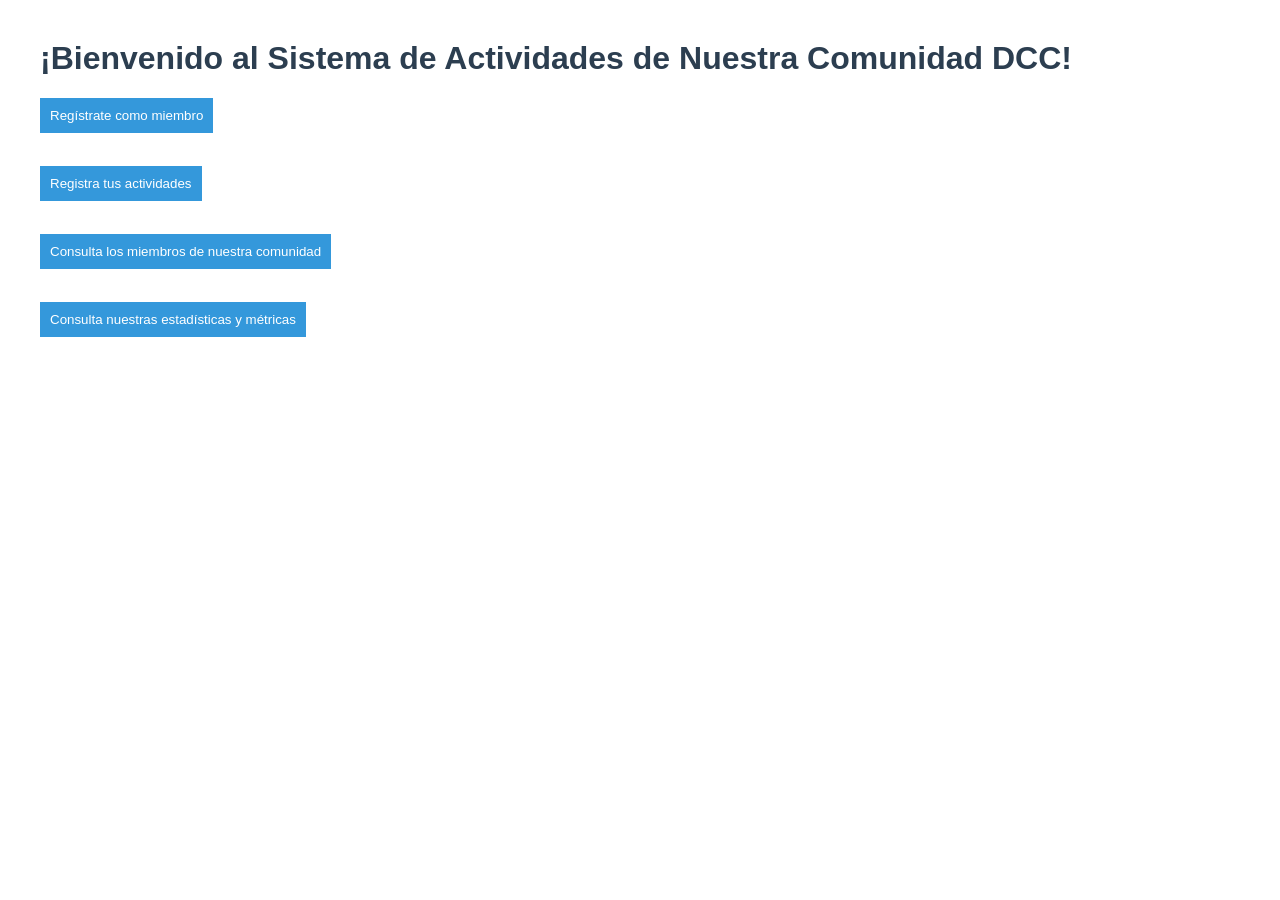
<file: index.html>
<!DOCTYPE html>
<html lang="es">
<head>
  <meta charset="UTF-8">
  <title>Inicio</title>
  <link rel="stylesheet" href="estilo.css">
</head>
<body>

<h1>¡Bienvenido al Sistema de Actividades de Nuestra Comunidad DCC!</h1>

<div>
  <a href="miembro.html">
    <button>Regístrate como miembro</button>
  </a>
</div>

<br>

<div>
  <a href="actividad.html">
    <button>Registra tus actividades</button>
  </a>
</div>

<br>

<div>
  <a href="lista.html">
    <button>Consulta los miembros de nuestra comunidad</button>
  </a>
</div>

<br>

<div>
  <a href="metricas.html">
    <button>Consulta nuestras estadísticas y métricas</button>
  </a>
</div>

</body>
</html>
</file>
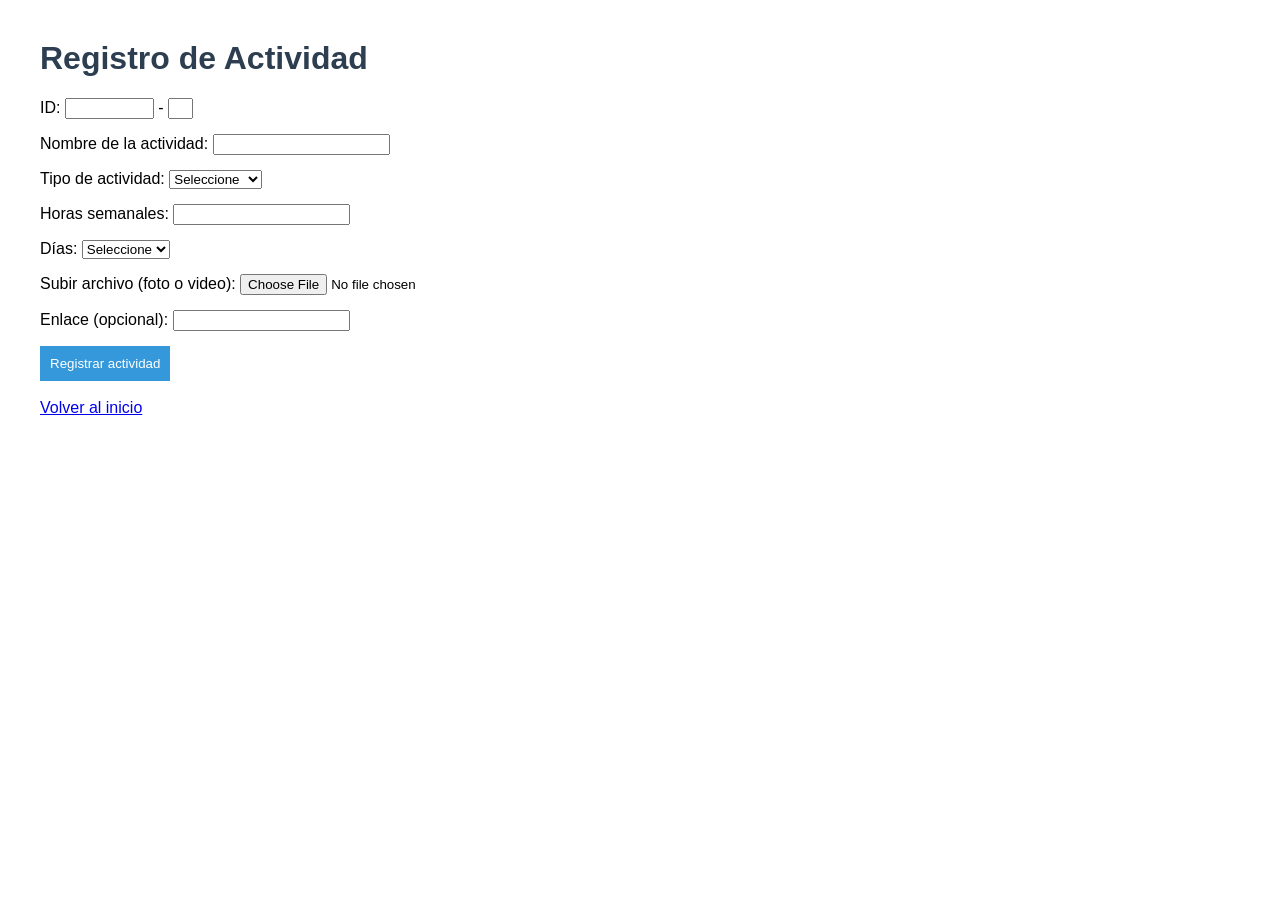
<file: actividad.html>
<!DOCTYPE html>
<html lang="es">
<head>
  <meta charset="UTF-8">
  <title>Registro de Actividad</title>

  <link rel="stylesheet" href="estilo.css">
</head>
<body>

<h1>Registro de Actividad</h1>

<form id="form-actividad">

  <!--IDENTIFICADOR-->  
  <div>
    <label>ID:</label>

    <input type="text" id="id-numero" maxlength="9" size="9">
    -

    <input type="text" id="id-digito" maxlength="1" size="1">

    <span id="error-id" style="color:red; display:none">ID inválido</span>
  </div>


  <div>
    <label>Nombre de la actividad:</label>
    <input type="text" id="nombre-actividad">
    <span id="error-nombre-actividad" style="color:red; display:none">
      Nombre inválido (mínimo 3 caracteres)
    </span>
  </div>

  <!--ACTIVIDAD-->
  <div>
    <label>Tipo de actividad:</label>
    <select id="tipo-actividad">
      <option value="">Seleccione</option>
      <option value="deportiva">Deportiva</option>
      <option value="artistica">Artística</option>
      <option value="tecnologica">Tecnológica</option>
      <option value="social">Social</option>
      <option value="otra">Otra</option>
    </select>
    <span id="error-tipo-actividad" style="color:red; display:none">
      Seleccione tipo
    </span>
  </div>

    <!-- FUNCIONARIO -->
  <div id="campo-otra" style="display:none;">
    <label>Especifique:</label>
    <input type="text" id="otra-actividad">
  </div>

  <!--HORAS-->
  <div>
    <label>Horas semanales:</label>
    <input type="number" id="horas-actividad" maxlength="2">
    <span id="error-horas" style="color:red; display:none">
      Debe ser un número entre 1 y 40
    </span>
  </div>

  <!--DÍAS-->
  <div>
    <label>Días:</label>
    <select id="dias">
      <option value="">Seleccione</option>
      <option>Lunes</option>
      <option>Martes</option>
      <option>Miércoles</option>
      <option>Jueves</option>
      <option>Viernes</option>
      <option>Sábado</option>
      <option>Domingo</option>
    </select>
  </div>

  <!--ARCHIVO-->
  <div>
    <label>Subir archivo (foto o video):</label>
    <input type="file" id="archivo">
    <span id="error-archivo" style="color:red; display:none">
      Debe subir al menos un archivo
    </span>
  </div>

  <!-- LINK -->
  <div>
    <label>Enlace (opcional):</label>
    <input type="text" id="link">
  </div>

  <!-- BOTÓN -->
  <button type="submit">Registrar actividad</button>

</form>

<br>

<a href="index.html">Volver al inicio</a>

<script src="validador.js"></script>

</body>
</file>
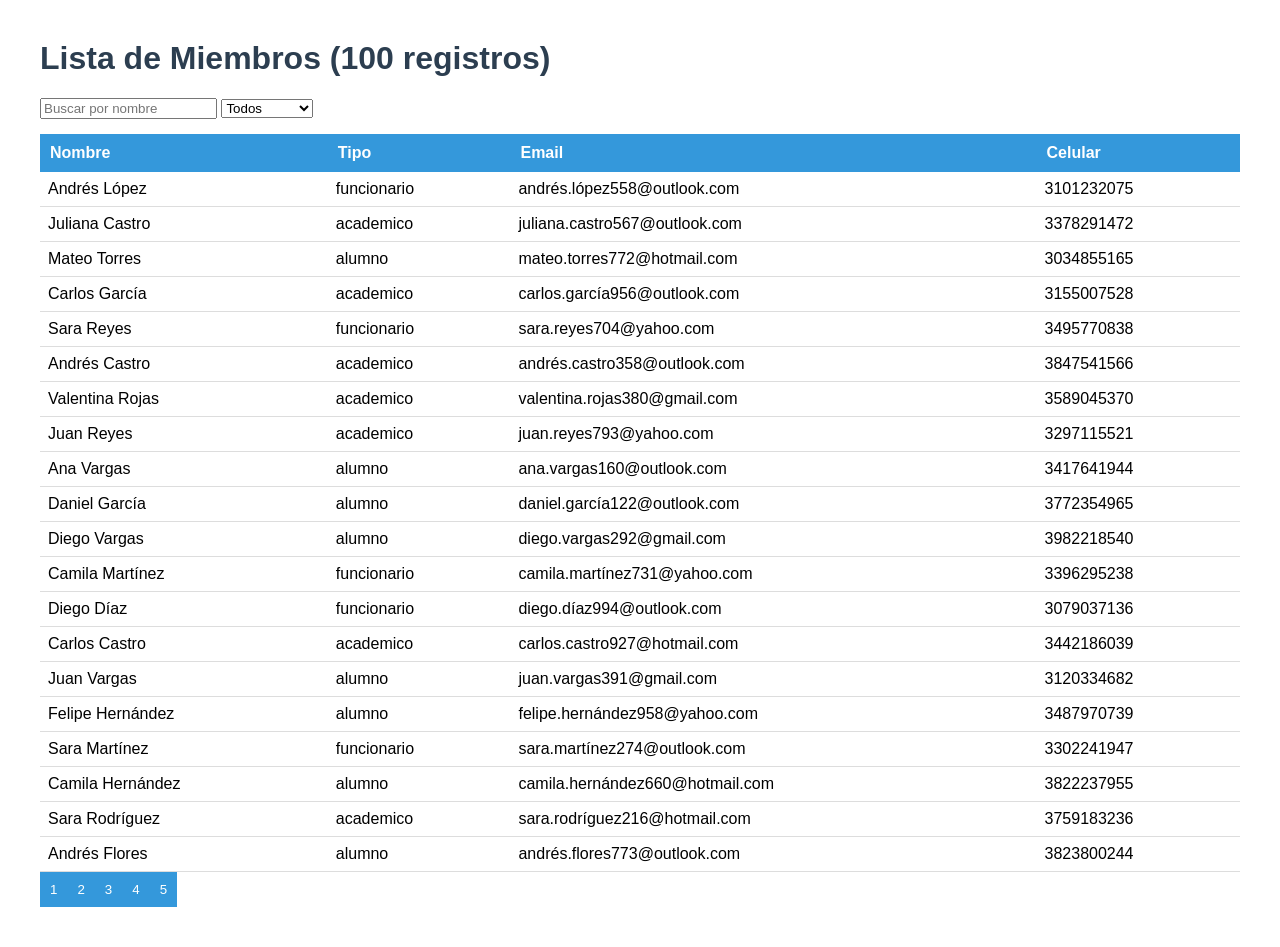
<file: lista.html>
<!DOCTYPE html>
<html lang="es">
<head>
<meta charset="UTF-8">
<title>Lista de Miembros (Base estática)</title>
<link rel="stylesheet" href="estilo.css">
</head>
<body>

<h1>Lista de Miembros (100 registros)</h1>

<div class="filtros">
  <input type="text" id="filtroNombre" placeholder="Buscar por nombre">
  <select id="filtroTipo">
    <option value="">Todos</option>
    <option value="alumno">Alumno</option>
    <option value="academico">Académico</option>
    <option value="funcionario">Funcionario</option>
  </select>
</div>

<table>
  <thead>
    <tr>
      <th onclick="ordenar('nombre')">Nombre</th>
      <th onclick="ordenar('tipo')">Tipo</th>
      <th>Email</th>
      <th>Celular</th>
    </tr>
  </thead>
  <tbody id="tabla"></tbody>
</table>

<div id="paginacion" class="paginacion"></div>

<script src="data.js"></script>
<script src="validador.js"></script>
</body>
</html>
</file>
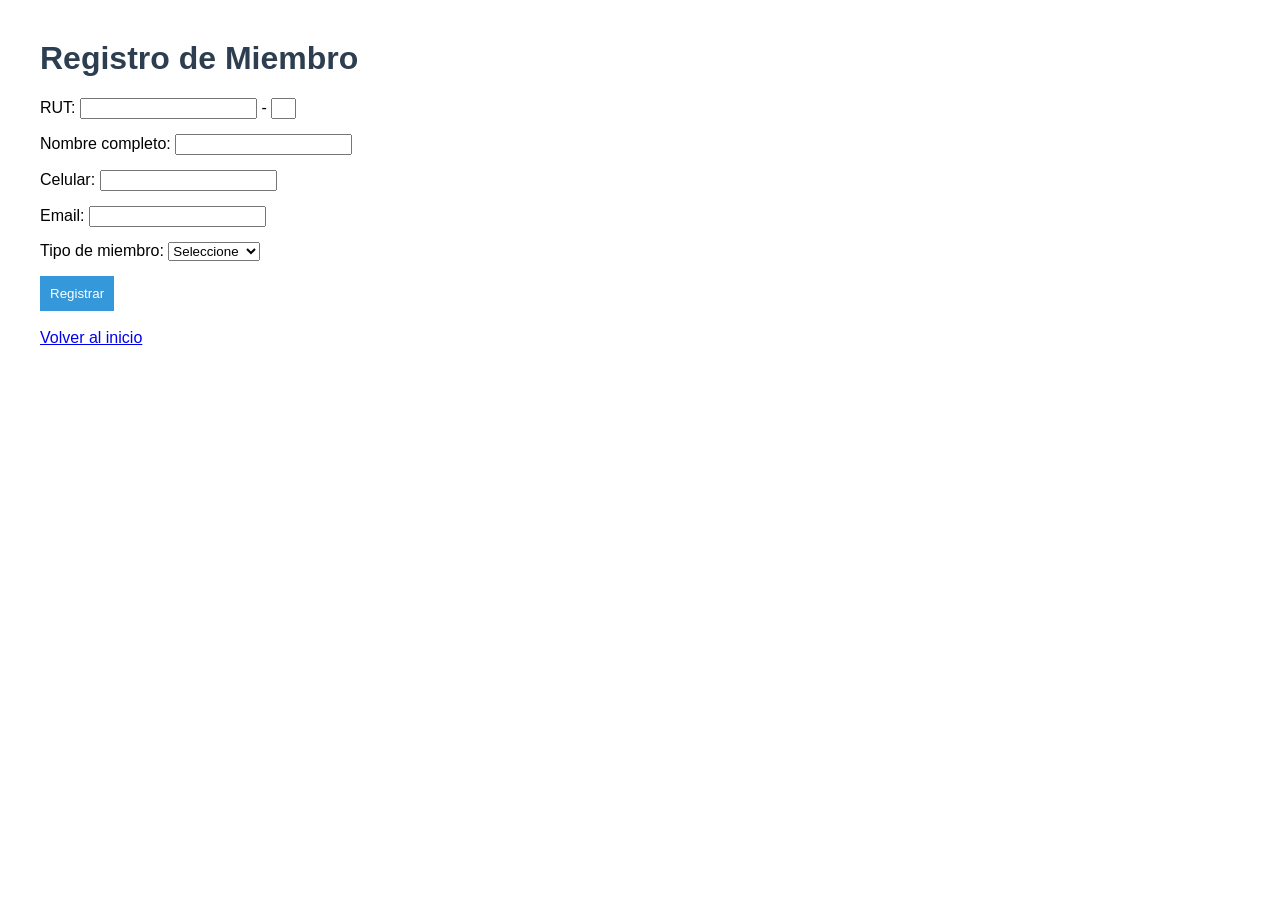
<file: miembro.html>
<!DOCTYPE html>
<html lang="es">
<head>
  <meta charset="UTF-8">
  <title>Registro de Miembro</title>
  <link rel="stylesheet" href="estilo.css">
</head>
<body>

<h1>Registro de Miembro</h1>

<form id="form-miembro">

  <div>
    <label>RUT:</label>

    <input type="text" id="id-numero"> - <input type="text" id="id-digito" size="1">
    <span id="error-id-numero" class="error">RUT inválido. Debe ingresar un número válido.</span>
    <span id="error-id-digito" class="error">RUT inválido. Debe ingresar un dígito varificador válido.</span>
  </div>

  <div>
    <label>Nombre completo:</label>
    <input type="text" id="nombre">
    <span id="error-nombre" class="error">Nombre inválido</span>
  </div>

  <div>
    <label>Celular:</label>
    <input type="text" id="celular">
    <span id="error-celular" class="error">Celular inválido</span>
  </div>

  <div>
    <label>Email:</label>
    <input type="email" id="email">
    <span id="error-email" class="error">Email inválido. Debe ingresar una dirección de correo existente.</span>
  </div>

  <div>
    <label>Tipo de miembro:</label>
    <select id="tipo">
      <option value="">Seleccione</option>
      <option value="funcionario">Funcionario</option>
      <option value="academico">Académico</option>
      <option value="alumno">Alumno</option>
    </select>
    <span id="error-tipo" class="error">Seleccione tipo</span>
  </div>

  <!-- FUNCIONARIO -->
  <div id="campo-funcionario" style="display:none;">
    <label>Función:</label>
    <select id="funcion">
      <option value="">Seleccione</option>
      <option>Secretaria</option>
      <option>Contador</option>
      <option>Mantenimiento</option>
      <option>Administrativo</option>
      <option>Soporte</option>
      <option>Otro</option>
    </select>
  </div>

  <!-- ACADÉMICO -->
  <div id="campo-academico" style="display:none;">
    <label>Área:</label>
    <select id="area">
      <option value="">Seleccione</option>
      <option>Ciberseguridad</option>
      <option>Desarrollo Web</option>
      <option>Inteligencia Artificial</option>
      <option>Computación Cuántica</option>
      <option>Diseño de Redes</option>
      <option>Ingeniería de Software</option>
      <option>Programación</option>
      <option>Otro</option>
    </select>
  </div>

  <!-- ALUMNO -->
  <div id="campo-alumno" style="display:none;">
    <label>Semestre:</label>
    <select id="semestre">
      <option value="">Seleccione</option>
      <option>I</option>
      <option>II</option>
      <option>III</option>
      <option>IV</option>
      <option>V</option>
      <option>VI</option>
      <option>VII</option>
      <option>VIII</option>
      <option>IX</option>
      <option>X</option>
    </select>
  </div>

  <button type="submit">Registrar</button>

</form>
<span id="mensaje-exito" class="exito">
  Registro exitoso
</span>

<br>

<a href="index.html">Volver al inicio</a>

<script src="validador.js"></script>

</body>
</html>
</file>
<file: estilo.css>
.exito {
  display: none;
  color: green;
  font-weight: bold;
}

.exito.visible {
  display: block;
}

.error {
  display: none;
}

.error.visible {
  color: red;  
  display: block;
}

body {
  font-family: Arial;
  margin: 40px;
}

h1 {
  color: #2c3e50;
}

div {
  margin-bottom: 15px;
}

button {
  padding: 10px;
  background-color: #3498db;
  color: white;
  border: none;
  cursor: pointer;
}

button:hover {
  background-color: #2980b9;
}

table {
  width: 100%;
  border-collapse: collapse;
}

th {
  background-color: #3498db; /* azul claro */
  color:  white; /* texto oscuro para contraste */
  padding: 10px;
  text-align: left;
}

td {
  padding: 8px;
  border-bottom: 1px solid #ddd;
}

tr:hover {
  background-color: #f1f1f1;
}
</file>
